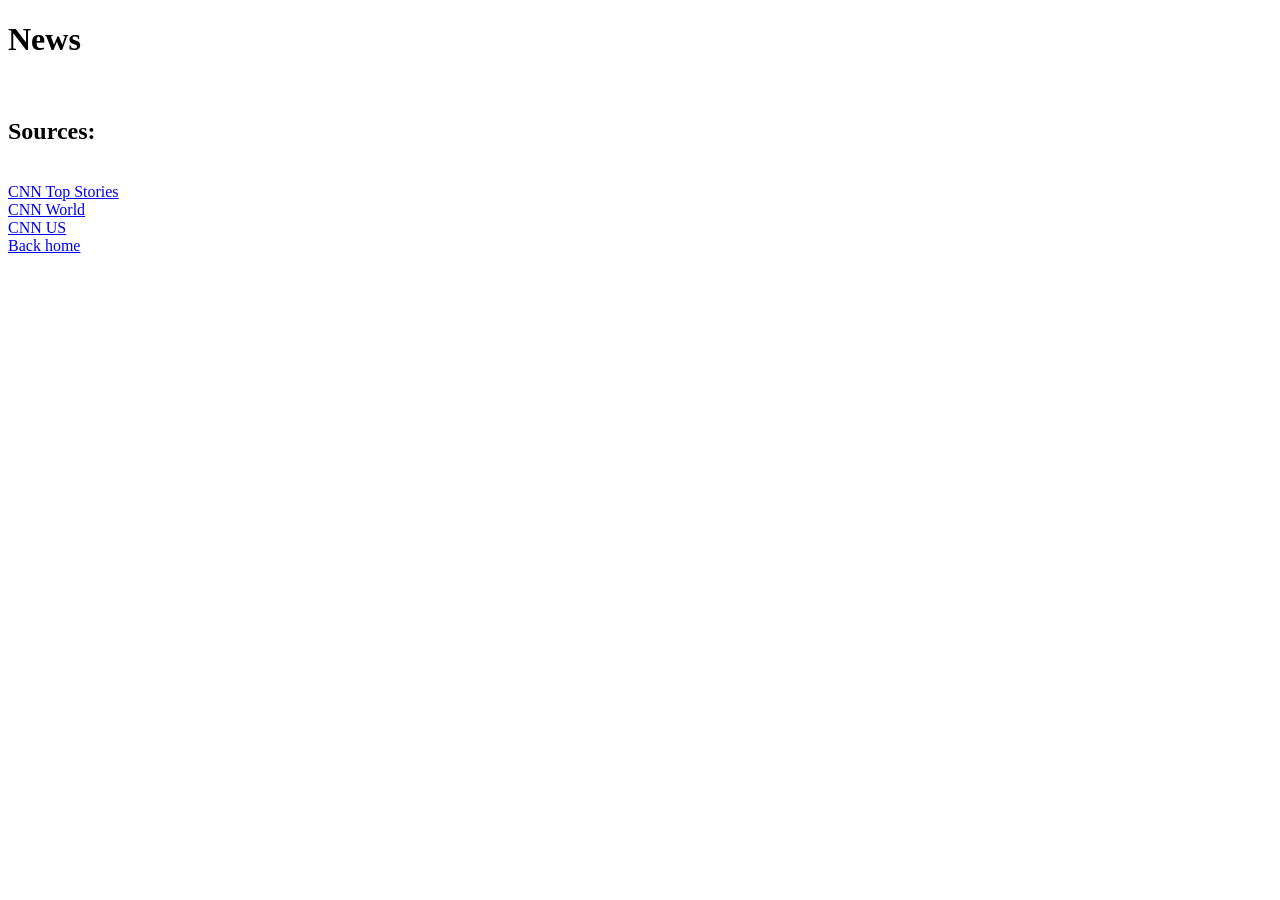
<file: utils/news/index.html>
<!DOCTYPE html>
<html lang="en">
<head>
    <meta charset="UTF-8">
    <meta name="viewport" content="width=device-width, initial-scale=1.0">
    <title>Document</title>
</head>
<body>
    <h1>News</h1><br>
    <h2>Sources:</h2><br>
    <a href="sources/cnn-world.html">CNN Top Stories</a><br>
    <a href="sources/cnn-world.html">CNN World</a><br>
    <a href="sources/cnn-world.html">CNN US</a><br>
</body>
<a href="/index.html">Back home</a>
</html>
</file>
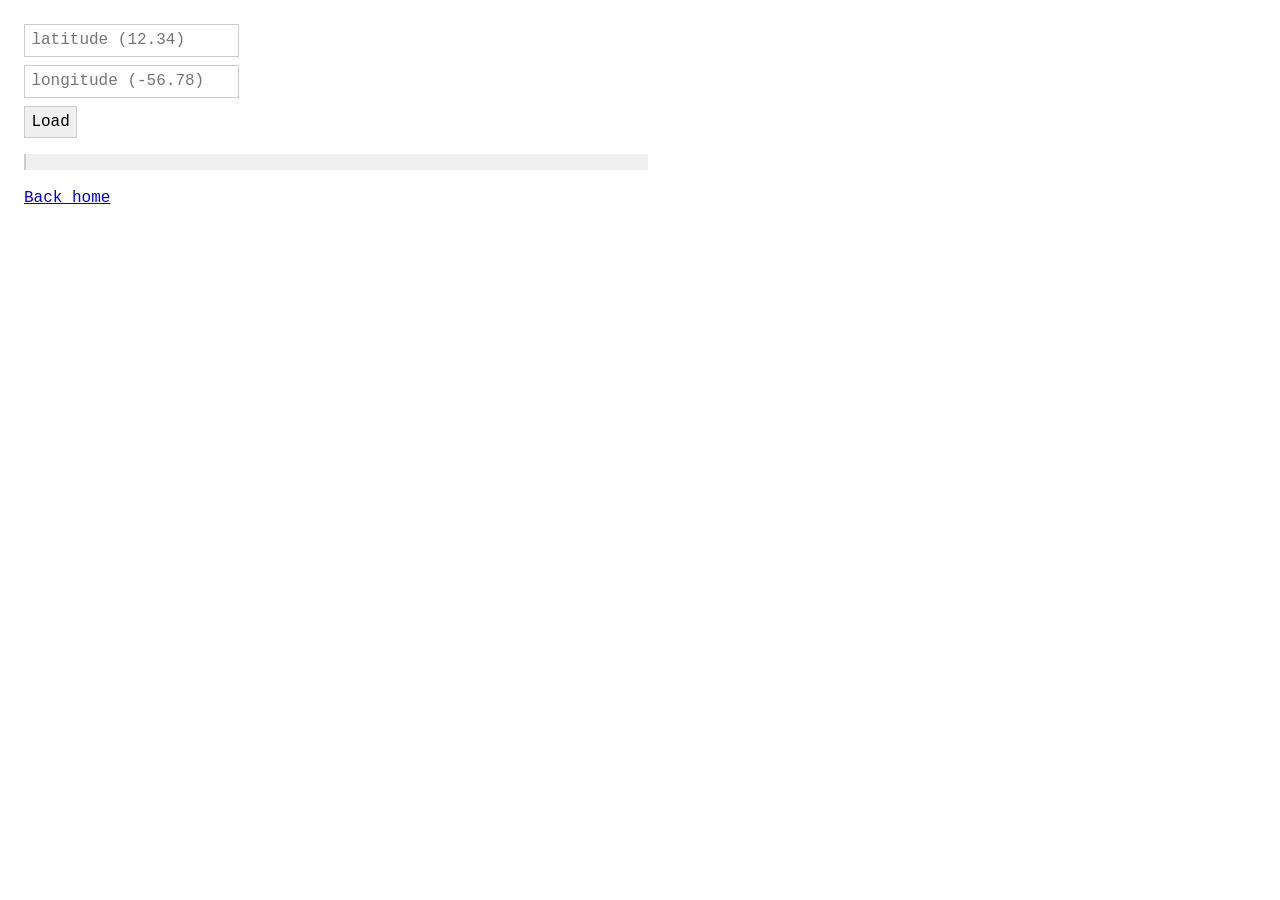
<file: utils/weather/index.html>
<!DOCTYPE html>
<html lang="en">
<head>
<meta charset="UTF-8">
<title>Weather</title>
<link rel="stylesheet" href="/style.css">
</head>
</head>
<body>
<input type="text" id="latbox" placeholder="latitude (12.34)" />
<input type="text" id="lonbox" placeholder="longitude (-56.78)" />
<button onclick="loadScript()">Load</button>
<pre id="out"></pre>

<script>
  function loadScript() {
  window.lat = document.getElementById('latbox').value;
  window.lon = document.getElementById('lonbox').value;

  const old = document.querySelector('script[src^="script.js"]');
  if (old) old.remove();

  const script = document.createElement('script');
  script.src = 'script.js?t=' + Date.now();
  document.body.appendChild(script);
}
</script>
</body>
<a href="/index.html">Back home</a>
</html>
</file>
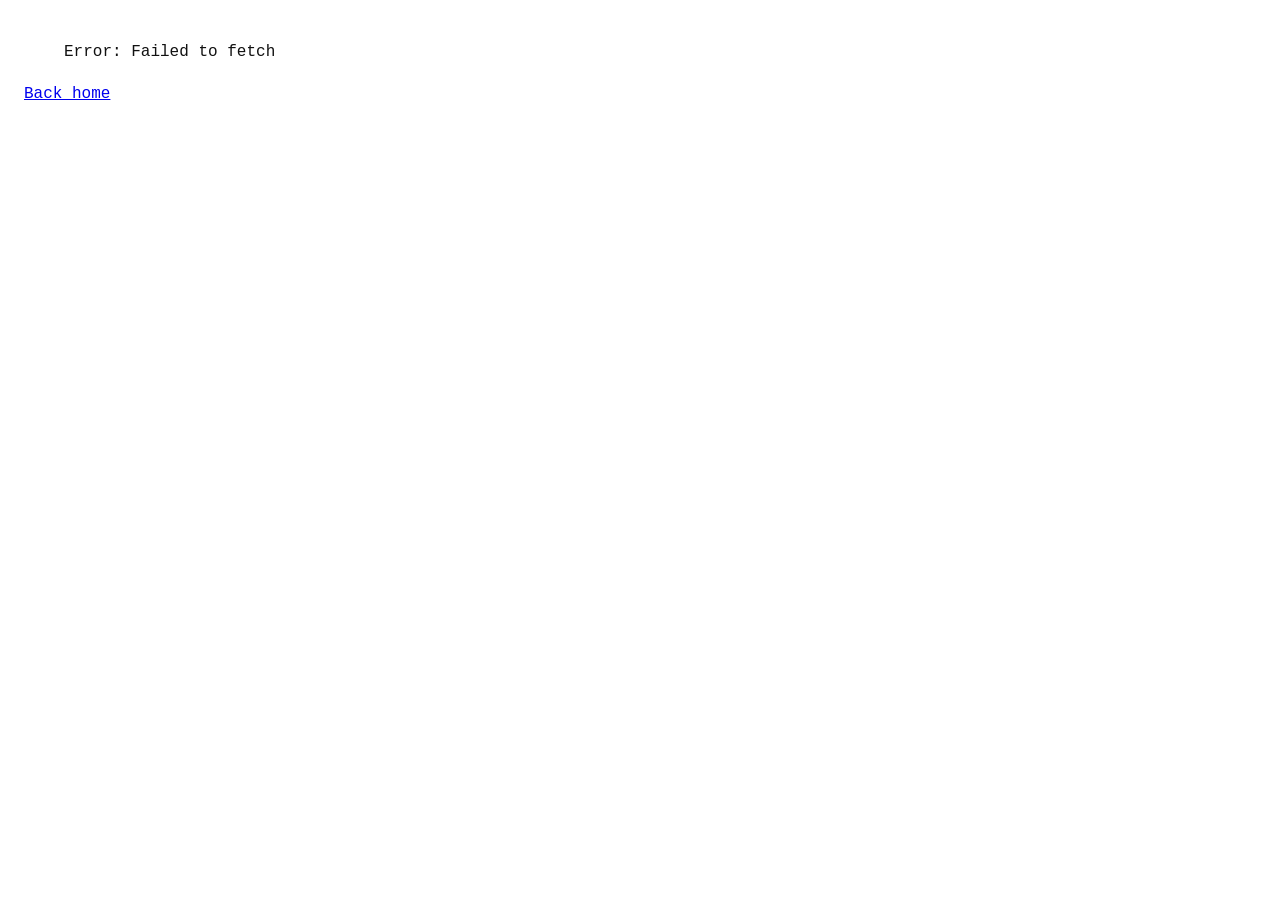
<file: utils/news/sources/cnn-top-stories.html>
<!DOCTYPE html>
<html lang="en">
<head>
<meta charset="UTF-8">
<title>CNN Top Stories</title>
<link rel="stylesheet" href="/style.css">
</head>
<body>
<ul id="feed"></ul>
<script>
fetch('https://api.rss2json.com/v1/api.json?rss_url=' + encodeURIComponent('http://rss.cnn.com/rss/cnn_topstories.rss'))
  .then(r => r.json())
  .then(data => {
    const feed = document.getElementById('feed');
    data.items.forEach(item => {
      const li = document.createElement('li');
      const a = document.createElement('a');
      a.href = 'https://www.textise.net/showText.aspx?strURL=' + encodeURIComponent(item.link);
      a.textContent = item.title;
      li.appendChild(a);
      feed.appendChild(li);
    });
  })
  .catch(e => document.getElementById('feed').textContent = 'Error: ' + e.message);
</script>
</body>
<a href="/index.html">Back home</a>
</html>
</file>
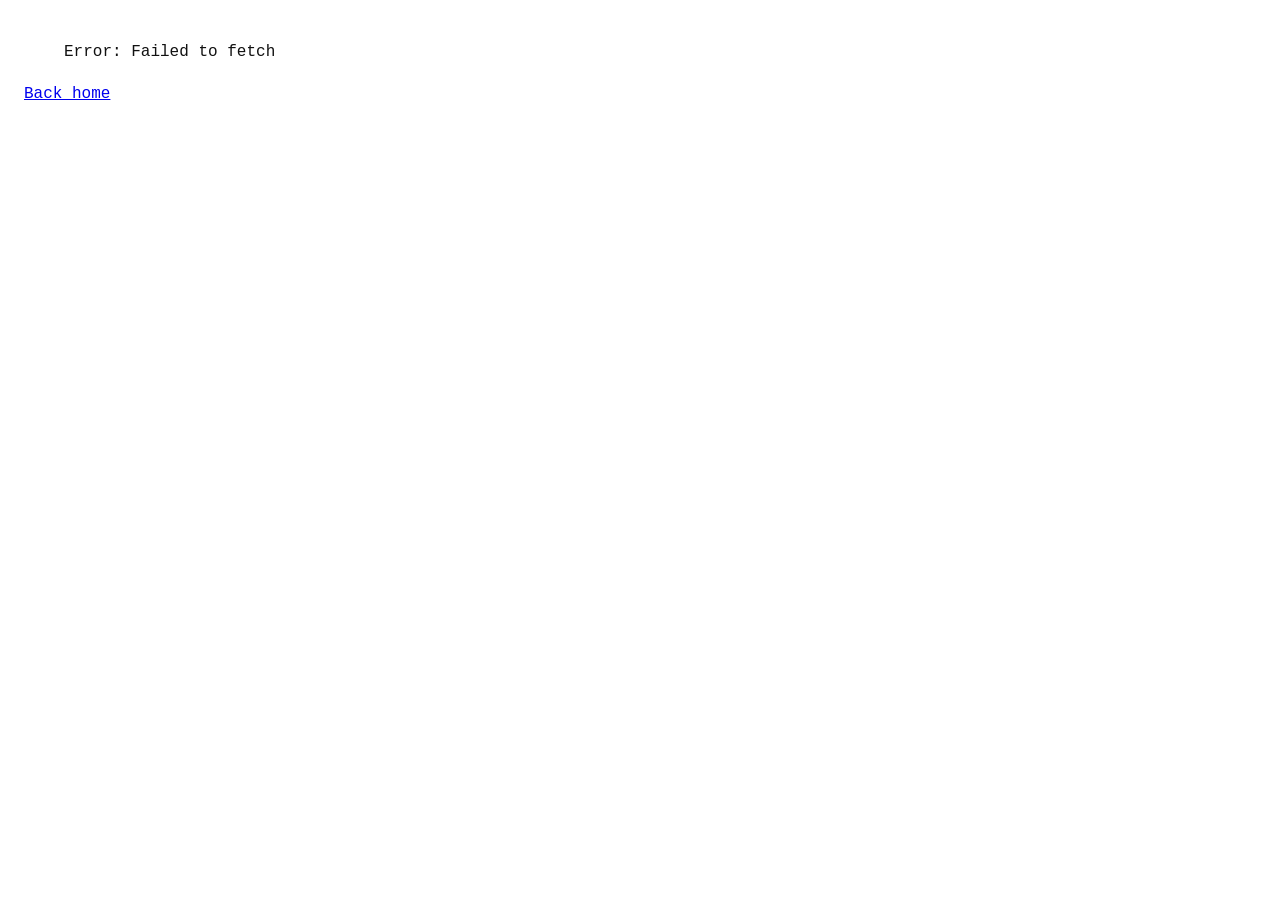
<file: utils/news/sources/cnn-us.html>
<!DOCTYPE html>
<html lang="en">
<head>
<meta charset="UTF-8">
<title>CNN United States</title>
<link rel="stylesheet" href="/style.css">
</head>
<body>
<ul id="feed"></ul>
<script>
fetch('https://api.rss2json.com/v1/api.json?rss_url=' + encodeURIComponent('http://rss.cnn.com/rss/cnn_us.rss'))
  .then(r => r.json())
  .then(data => {
    const feed = document.getElementById('feed');
    data.items.forEach(item => {
      const li = document.createElement('li');
      const a = document.createElement('a');
      a.href = 'https://www.textise.net/showText.aspx?strURL=' + encodeURIComponent(item.link);
      a.textContent = item.title;
      li.appendChild(a);
      feed.appendChild(li);
    });
  })
  .catch(e => document.getElementById('feed').textContent = 'Error: ' + e.message);
</script>
</body>
<a href="/index.html">Back home</a>
</html>
</file>
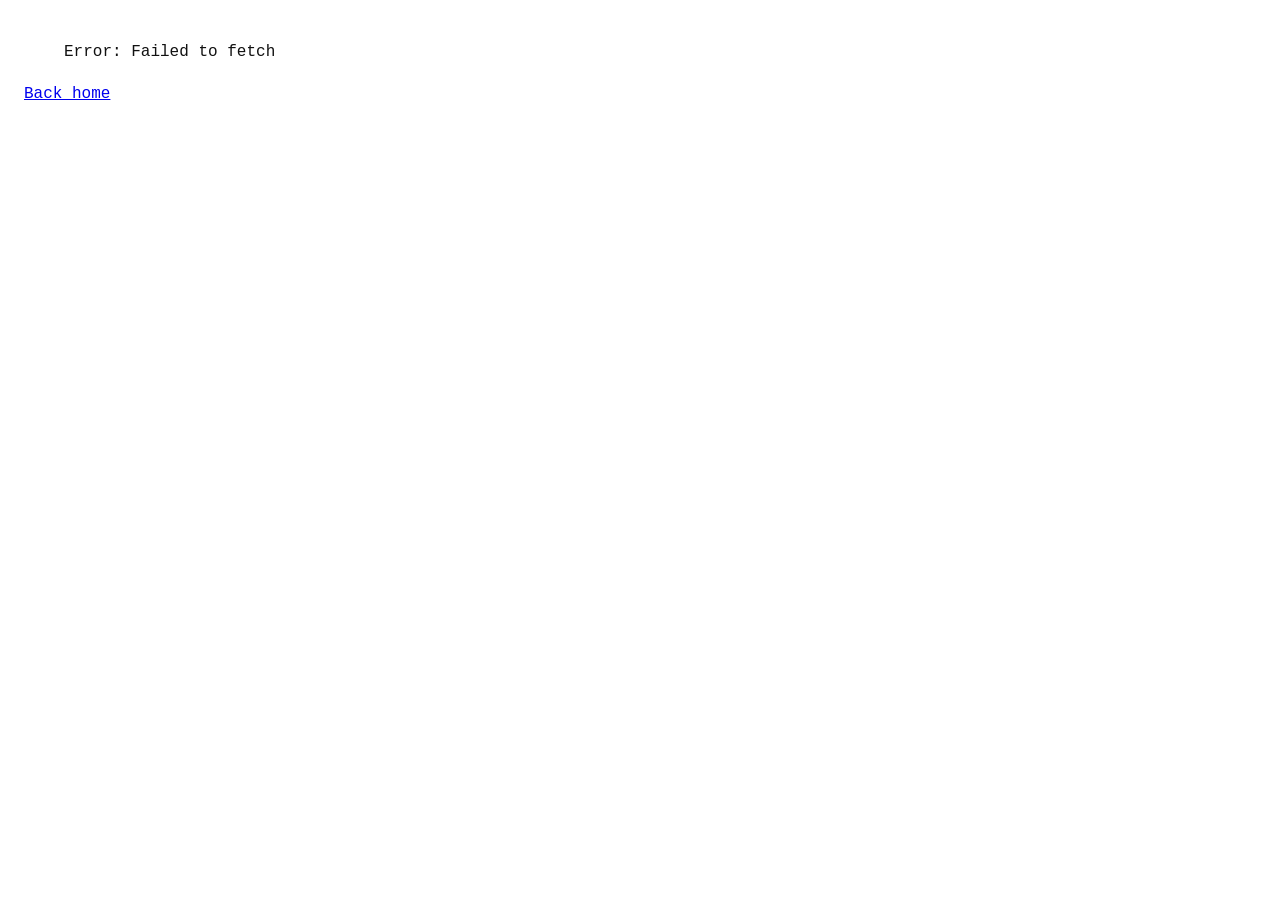
<file: utils/news/sources/cnn-world.html>
<!DOCTYPE html>
<html lang="en">
<head>
<meta charset="UTF-8">
<title>CNN World</title>
<link rel="stylesheet" href="/style.css">
</head>
<body>
<ul id="feed"></ul>
<script>
fetch('https://api.rss2json.com/v1/api.json?rss_url=' + encodeURIComponent('http://rss.cnn.com/rss/cnn_world.rss'))
  .then(r => r.json())
  .then(data => {
    const feed = document.getElementById('feed');
    data.items.forEach(item => {
      const li = document.createElement('li');
      const a = document.createElement('a');
      a.href = 'https://www.textise.net/showText.aspx?strURL=' + encodeURIComponent(item.link);
      a.textContent = item.title;
      li.appendChild(a);
      feed.appendChild(li);
    });
  })
  .catch(e => document.getElementById('feed').textContent = 'Error: ' + e.message);
</script>
</body>
<a href="/index.html">Back home</a>
</html>
</file>
<file: style.css>
body {
  font-family: "Courier New", Courier, monospace;
  font-size: 16px;
  line-height: 1.6;
  max-width: 65ch;
  padding: 1rem;
  background: #fff;
  color: #111;
}

a { color: #00e; }
a:visited { color: #551a8b; }

h1 { font-size: 1.5rem; }
h2 { font-size: 1.25rem; }
h3 { font-size: 1.1rem; }

pre, code {
  background: #f0f0f0;
  font-family: inherit;
}

pre {
  padding: .5rem;
  overflow-x: auto;
  border-left: 2px solid #ccc;
}

blockquote {
  border-left: 2px solid #ccc;
  padding-left: 1rem;
  color: #555;
}

table { border-collapse: collapse; width: 100%; }
th, td { border: 1px solid #ccc; padding: .3rem .5rem; text-align: left; }

input, textarea, select, button {
  font-family: inherit;
  font-size: 1rem;
  padding: .4rem;
  border: 1px solid #ccc;
  display: block;
  margin-bottom: .5rem;
}

img { max-width: 100%; display: block; }
</file>
